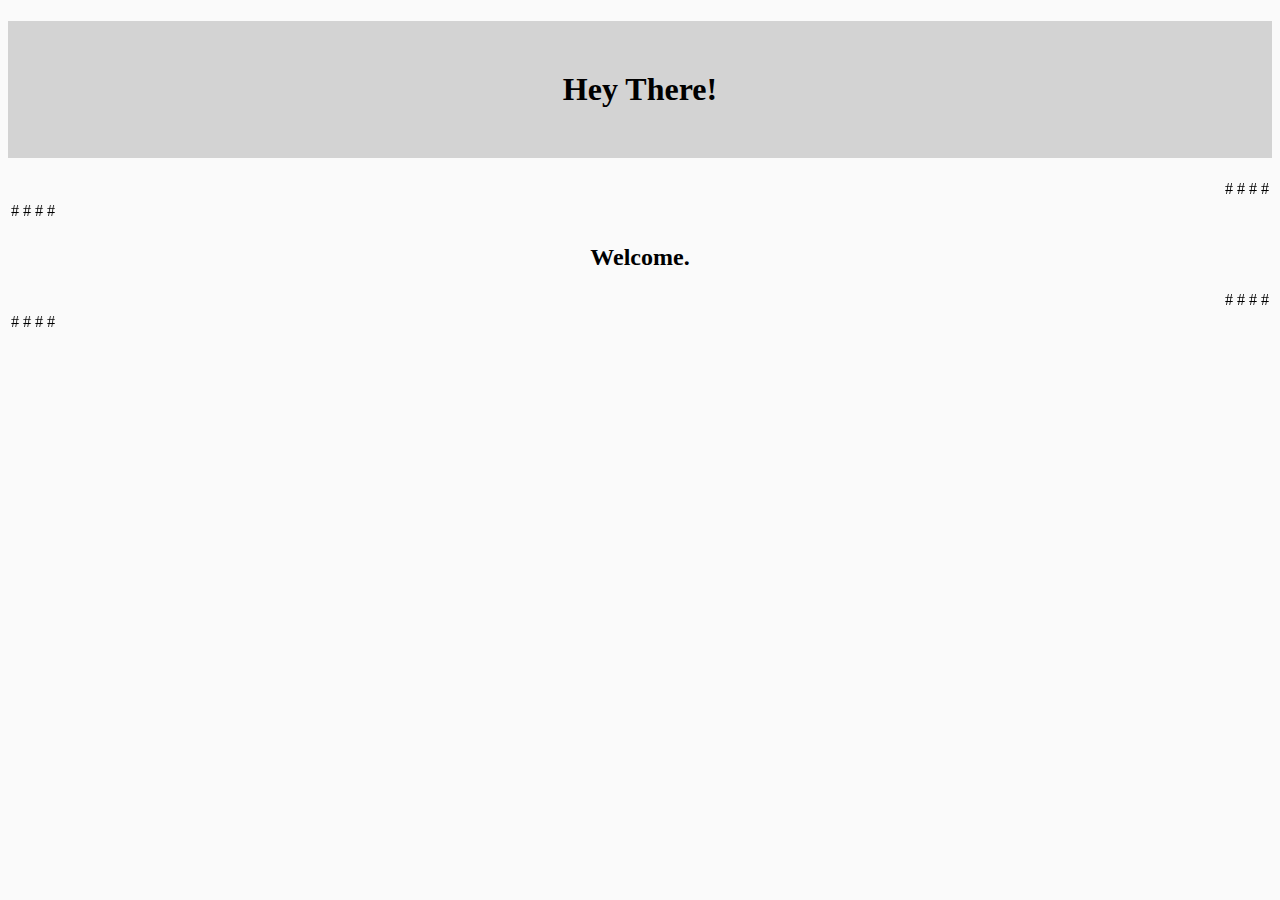
<file: html pages/html/index.html>
<!DOCTYPE html>
<html lang="en">
<head>
    <meta charset="UTF-8">
    <meta name="viewport" content="width=device-width, initial-scale=1.0">
    <title>HOME</title>
    <link rel="stylesheet" href="../css/style.css">

</head>
<body>


    <h1>Hey There!</h1>


    <marquee behavior="scroll" direction="left">#  #  #  #  #  #  #  #</marquee>
    <marquee behavior="scroll" direction="right">#  #  #  #  #  #  #  #</marquee>


    <h2>Welcome.</h2>

    <marquee behavior="scroll" direction="left">#  #  #  #  #  #  #  #</marquee>
    <marquee behavior="scroll" direction="right">#  #  #  #  #  #  #  #</marquee>
    
    
</body>
</html>
</file>
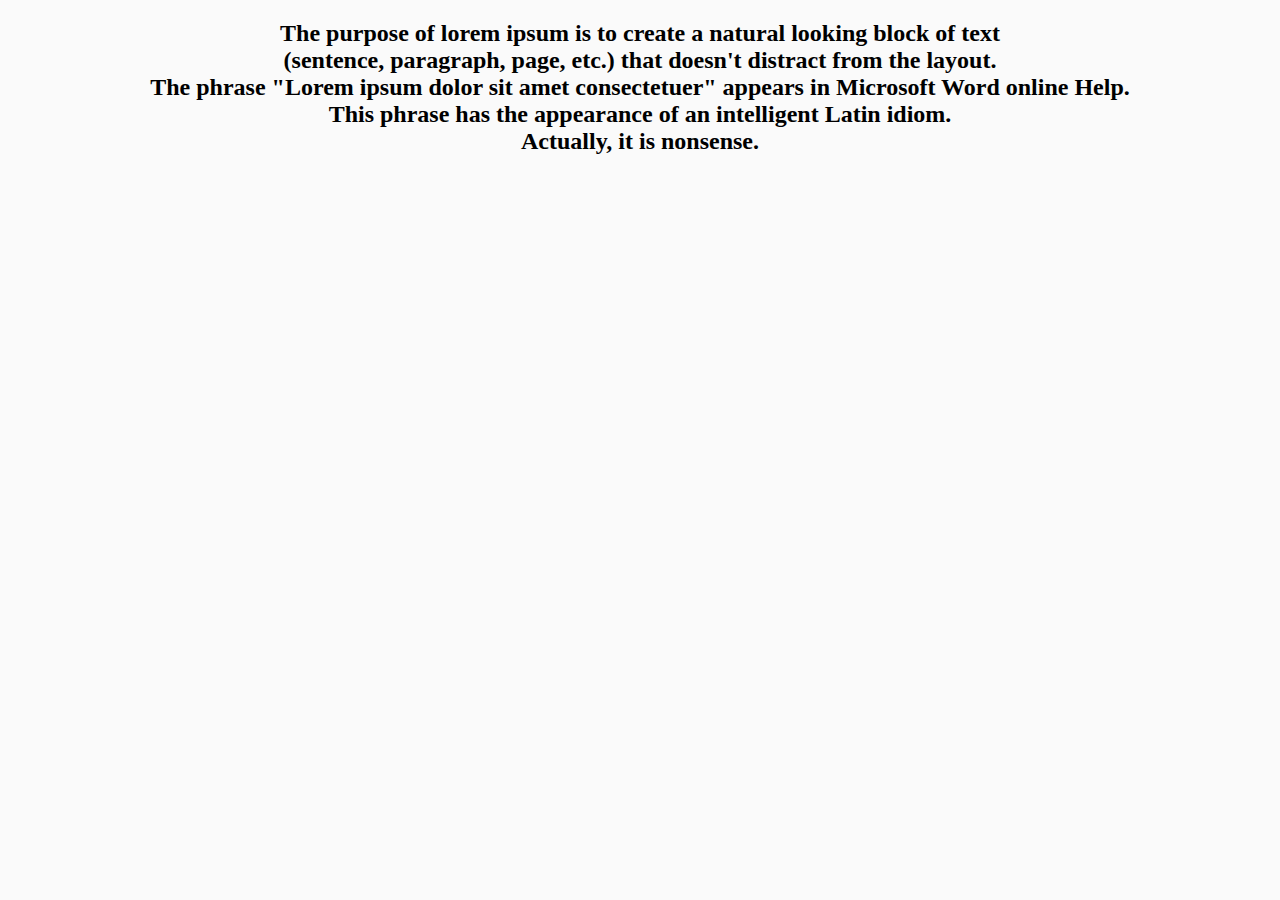
<file: html pages/html/about.html>
<!DOCTYPE html>
<html lang="en">
<head>
    <meta charset="UTF-8">
    <meta name="viewport" content="width=device-width, initial-scale=1.0">
    <title>ABOUT</title>
    <link rel="stylesheet" href="../css/style.css">

</head>
<body>
    

    <h2>The purpose of lorem ipsum is to create a natural looking block of text <br>
        (sentence, paragraph, page, etc.) that doesn't distract from the layout.<br>
        The phrase "Lorem ipsum dolor sit amet consectetuer" appears in Microsoft Word online Help. <br>
        This phrase has the appearance of an intelligent Latin idiom. <br>
        Actually, it is nonsense.</h2>


</body>
</html>
</file>
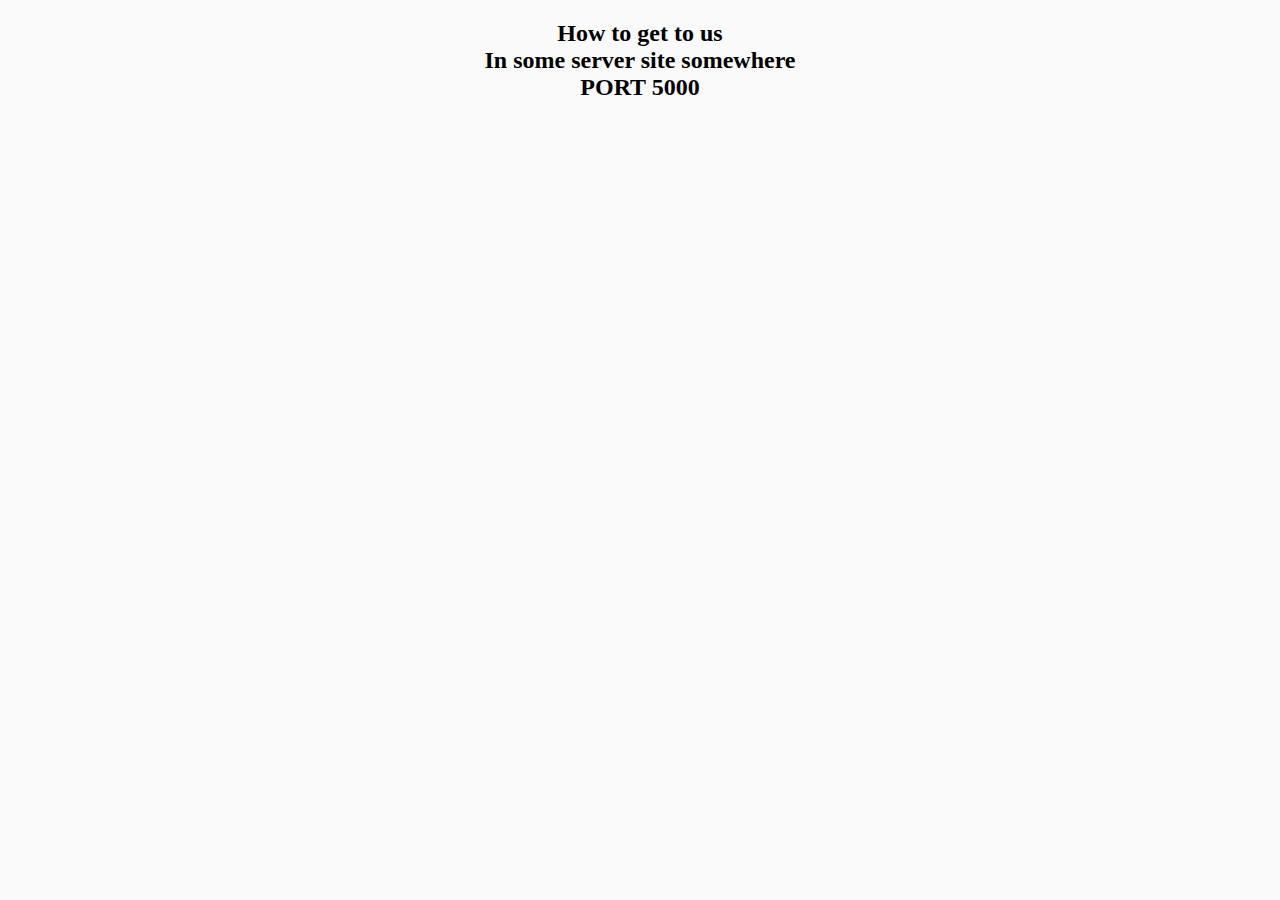
<file: html pages/html/contact.html>
<!DOCTYPE html>
<html lang="en">
<head>
    <meta charset="UTF-8">
    <meta name="viewport" content="width=device-width, initial-scale=1.0">
    <title>CONTACT</title>
    <link rel="stylesheet" href="../css/style.css">

</head>
<body>



    <h2>How to get to us <br>
        In some server site somewhere<br>
        PORT 5000
    </h2>



</body>
</html>
</file>
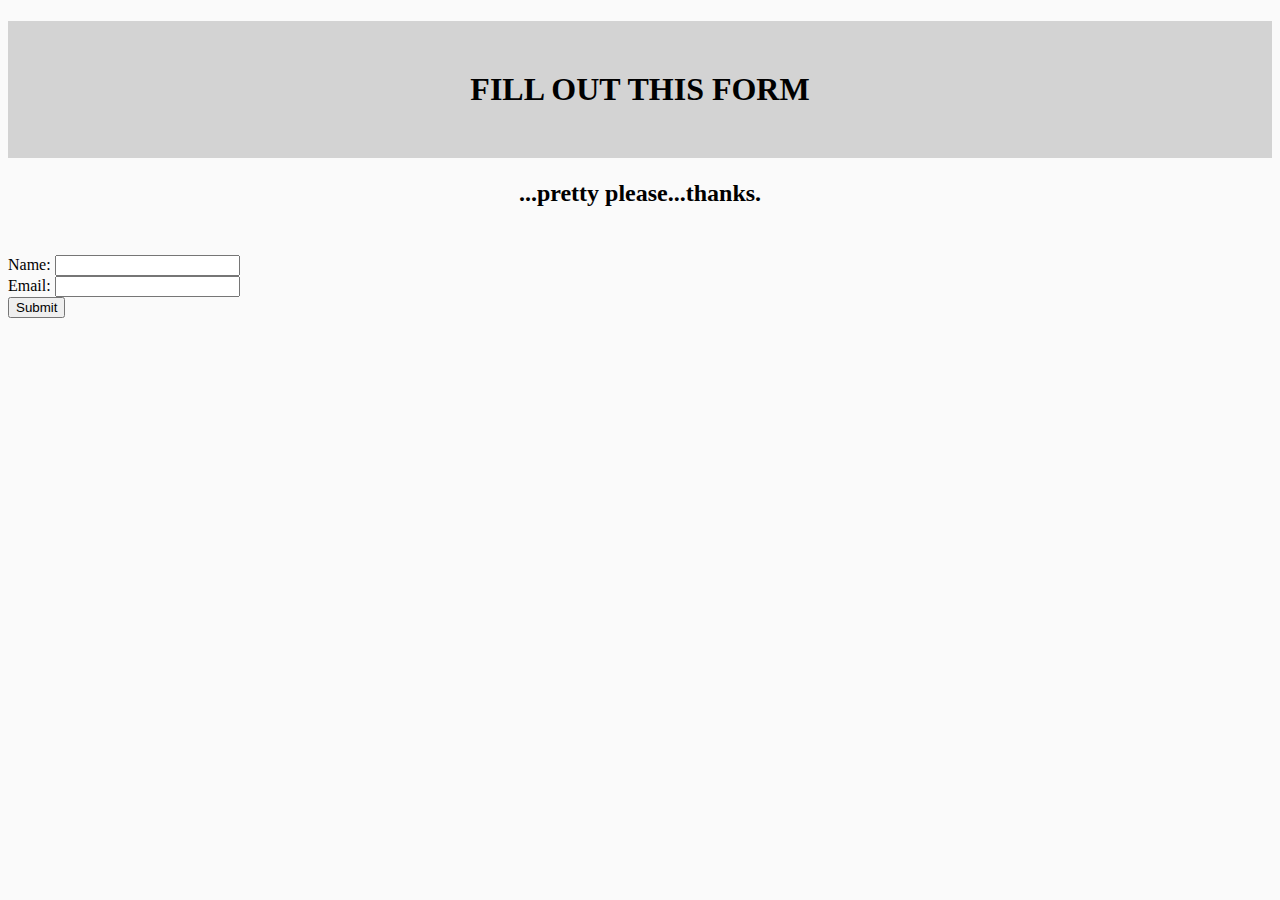
<file: html pages/html/form.html>
<!DOCTYPE html>
<html lang="en">
<head>
    <meta charset="UTF-8">
    <meta name="viewport" content="width=device-width, initial-scale=1.0">
    <title>FORM</title>
    <link rel="stylesheet" href="../css/style.css">
</head>
<body>



    <h1>FILL OUT THIS FORM</h1>
    <h2>...pretty please...thanks.</h2>
    <pre>           </pre>

    <form method="post" action="/submit">
        <label for="name">Name:</label>
        <input type="text" id="name" name="name" required>
        <br>
        <label for="email">Email:</label>
        <input type="email" id="email" name="email" required>
        <br>
        <input type="submit" value="Submit">
    </form>


    
</body>
</html>
</file>
<file: html pages/css/style.css>
h1{
    color: black;
    background-color: lightgrey;
    padding: 50px;
    text-align: center;

}


h2{
    text-align: center;

}


p{
    text-align: center;
    font-size: 30px;
}

body{
    background-color: #FAFAFA;
}
</file>
